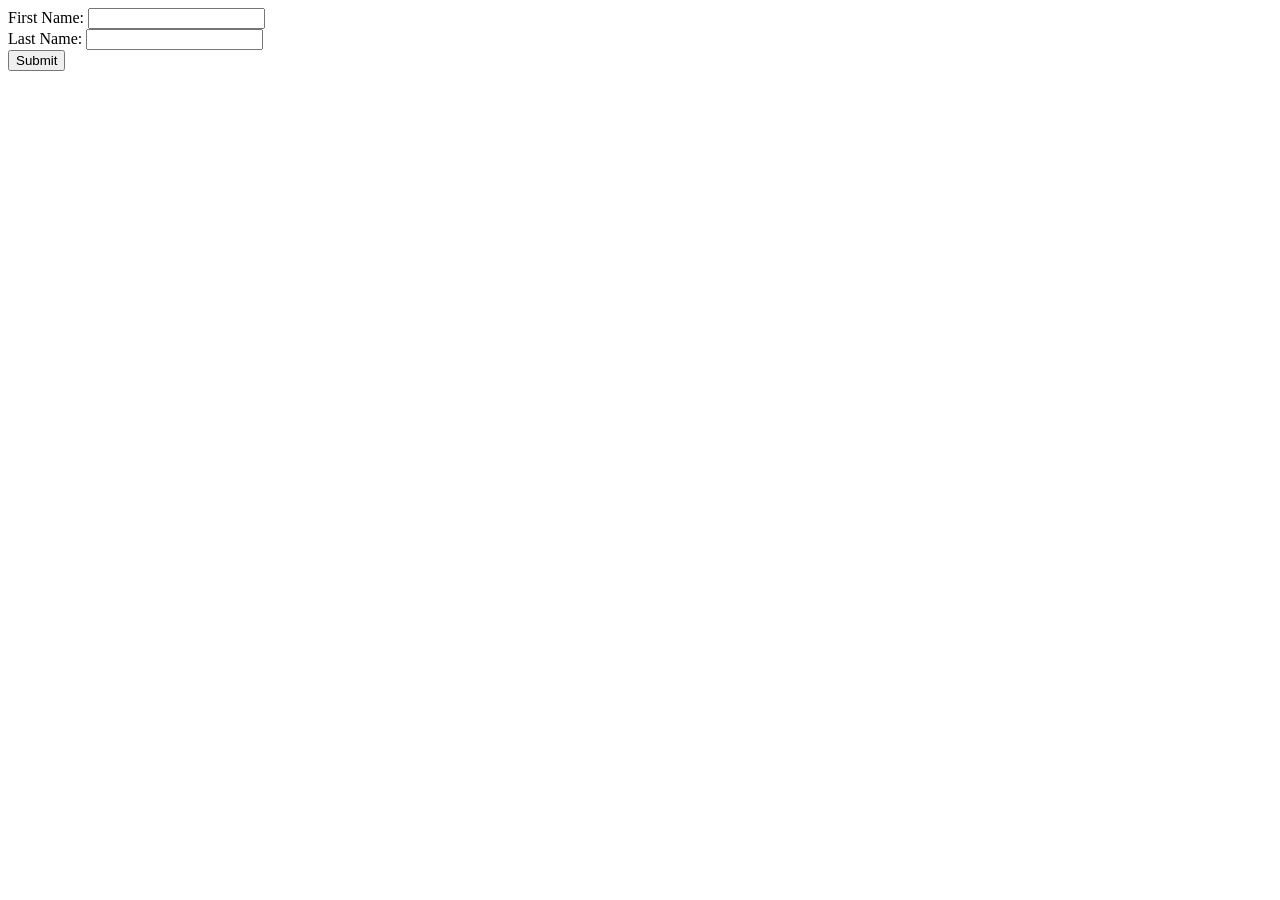
<file: 26th May, 2016/views/index.html>
<html>
<body>
<form action="http://127.0.0.1:8081/process_get" method="GET">
<!--<form action="http://www.google.com" method="GET">-->
    First Name: <input type="text" name="first_name">  <br>

    Last Name: <input type="text" name="last_name"> <br>

    <input type="submit" value="Submit">
</form>
</body>
</html>
</file>
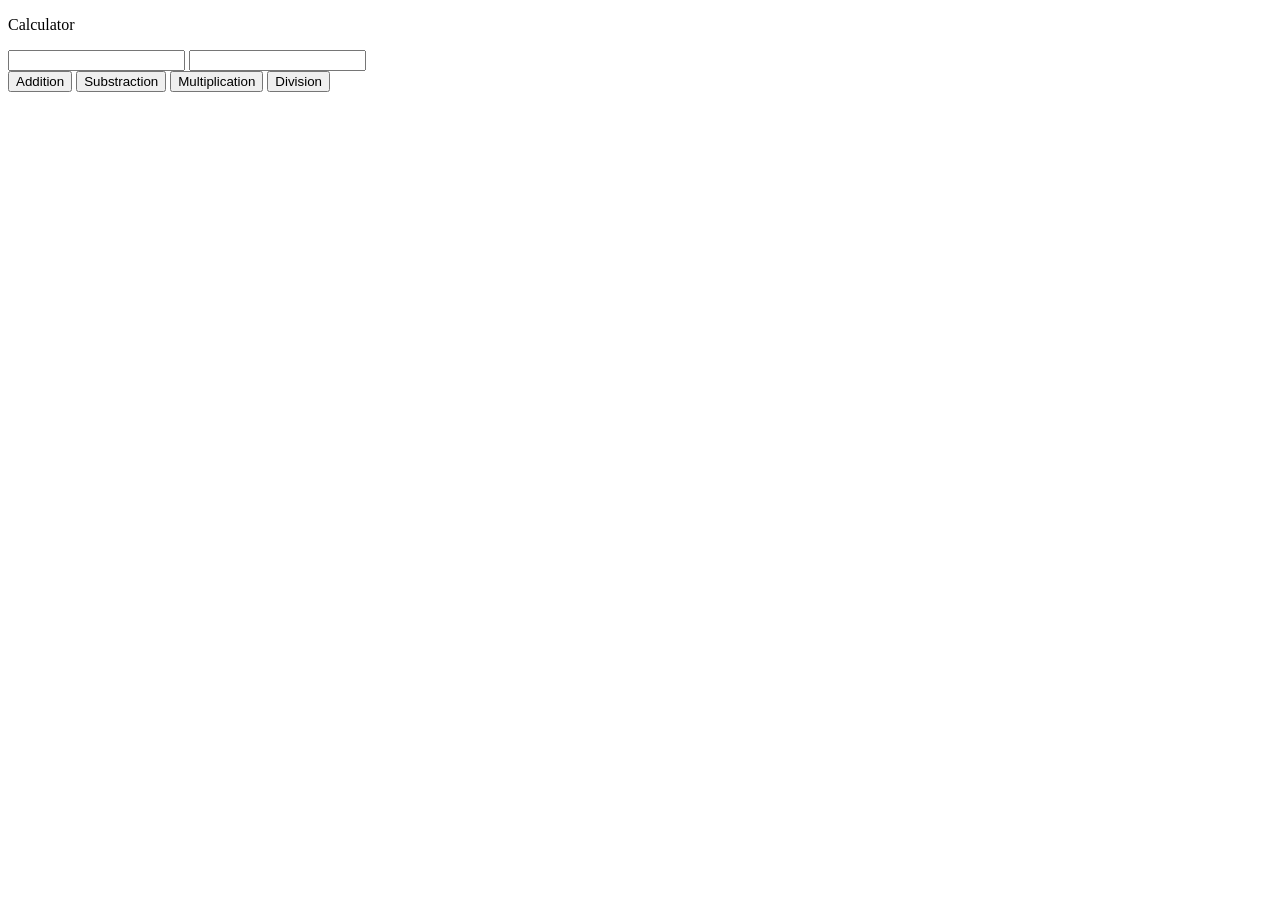
<file: calculator.html>
<!DOCTYPE html>
<html>
<body>

<p>Calculator</p>
<input type = "text" id = "a"></input>
 <input type="text" id="b"></br>
<button onclick="add()">Addition</button>
<button onclick="sub()">Substraction</button>
<button onclick="mul()">Multiplication</button>
<button onclick="div()">Division</button>


<p id="demo"></p>

<script>
function add() {
    var x = parseInt(document.getElementById("a").value);
    var y = parseInt(document.getElementById("b").value);
    var z = x + y;
    document.getElementById("demo").innerHTML= z;
}
function sub() {
    var x = parseInt(document.getElementById("a").value);
    var y = parseInt(document.getElementById("b").value);
    var z = x - y;
    document.getElementById("demo").innerHTML= z;
}
function mul() {
    var x = parseInt(document.getElementById("a").value);
    var y = parseInt(document.getElementById("b").value);
    var z = x * y;
    document.getElementById("demo").innerHTML= z;
}
function div() {
    var x = parseInt(document.getElementById("a").value);
    var y = parseInt(document.getElementById("b").value);
    var z = x / y;
    document.getElementById("demo").innerHTML= z;
}

</script>

</body>
</html>
</file>
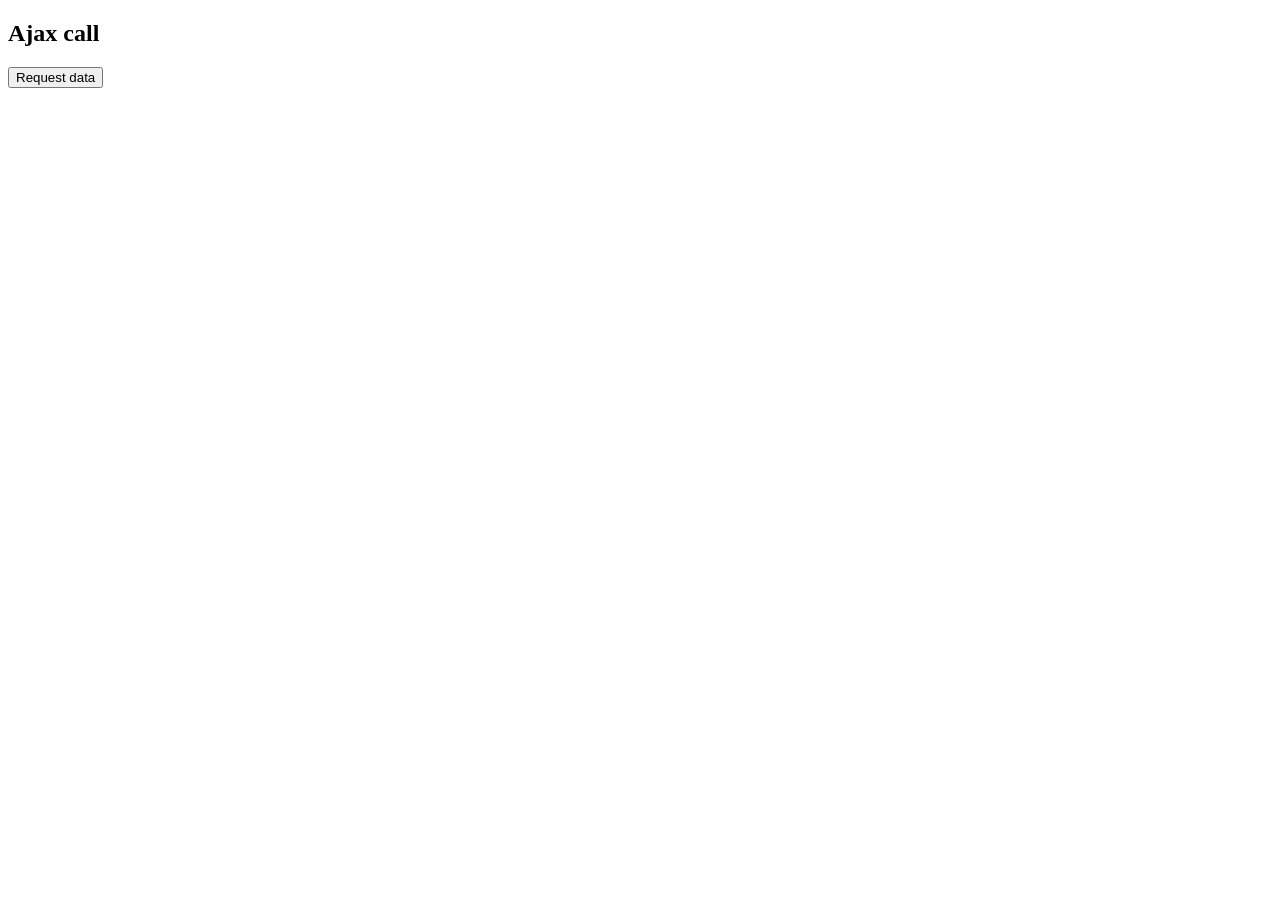
<file: getCall.html>
<!DOCTYPE html>
<html>
<body>

<h2>Ajax call</h2>

<button type="button" onclick="loadDoc()">Request data</button>

<p id="demo"></p>


<script>
    function loadDoc() {
        var xhttp = new XMLHttpRequest();
        xhttp.onreadystatechange = function() {
            if (xhttp.readyState == 4 && xhttp.status == 200) {
                document.getElementById("demo").innerHTML = xhttp.responseText;
//                document.writeln("Status : "+ xhttp.status);
//                document.writeln("StatusText : "+ xhttp.statusText);

            }
        };
        xhttp.open("GET", "index.text", true);
        xhttp.send();
    }
</script>

</body>
</html>
</file>
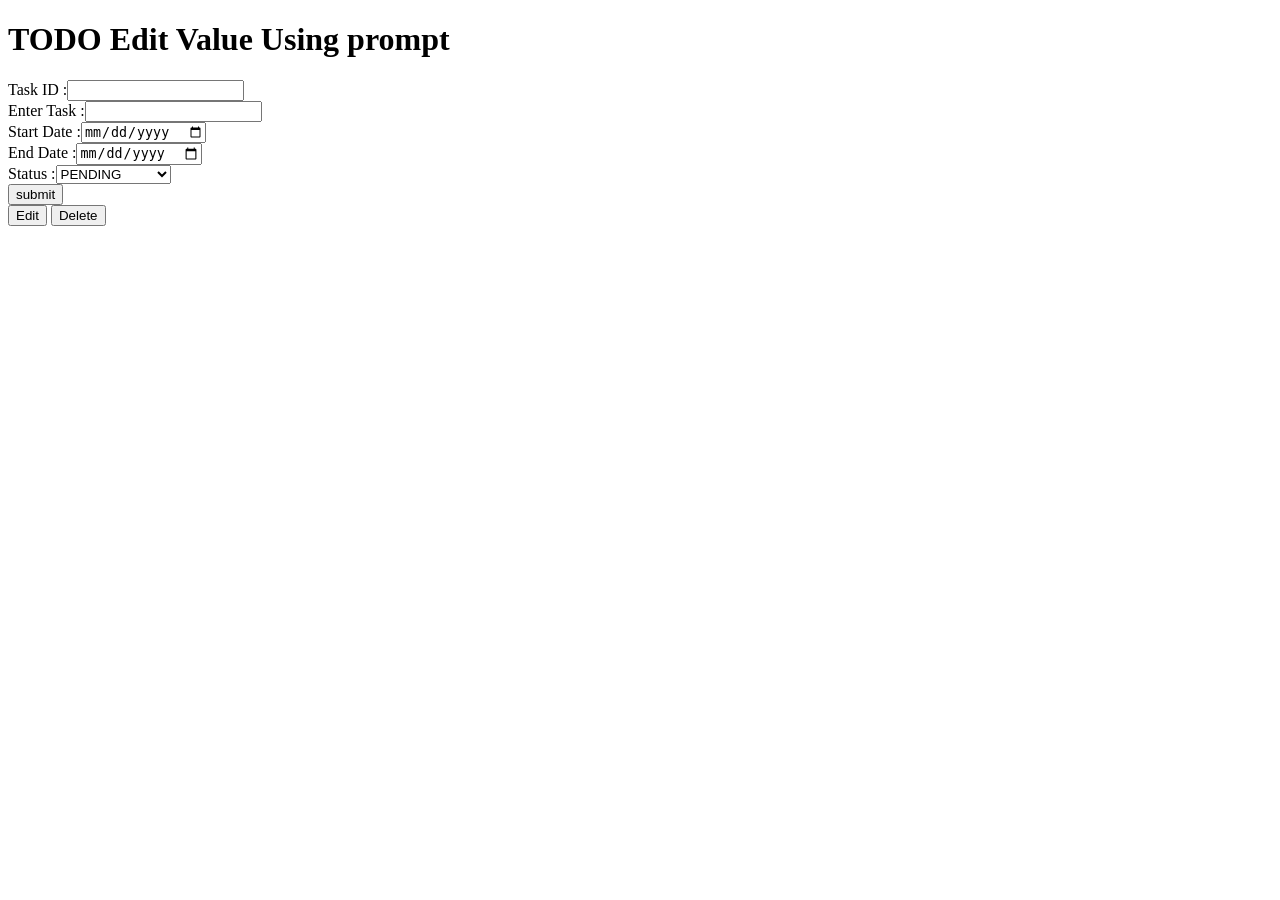
<file: todo_edit_using_prompt.html>
<!DOCTYPE html>
 					<!-- ToDo List Use prompt for Update Edit Value -->
<html>
<head>
	<title>ToDo List App</title>
</head>
<body>
<h1>TODO Edit Value Using prompt</h1>
<form name="form">
     Task ID    :<input type="number" name="taskid" id="id" required="unique"></br>
	Enter Task :<input type="text" name="tasks" id="t" required/></br>
	Start Date :<input type="date" name="startDate" id="sd" /></br>
	End Date   :<input type="date" name="endDate" id="ed" /></br>
	  Status   :<select name="stats" id="sts">
	  	<option value="PENDING">PENDING</option>
	  	<option value="IN PROGRESS">IN PROGRESS</option>
	  </select>
	  </br>
	      <input type="button" value="submit" onclick="return obj.showdata()"></input> 
	      
</form>
			<div id="demo"></div>
<script type="text/javascript">
	var obj = {};
	var taskid,html;
	var tasks = startDate = endDate = stats = "";
    // var date= new Date();
	var task= [];
		

	obj.showdata = function(){
		console.log('inside showdata');
		taskid = document.getElementById("id").value;
		tasks = document.getElementById("t").value;
		startDate = document.getElementById("sd").value;
		endDate = document.getElementById("ed").value;
		stats = document.getElementById("sts").value;

		var formValidate = obj.checkForm();

		if(formValidate){
			
		 var taskdata = {
		
        'taskid'    : taskid,
		'tasks'    : tasks,
		'startDate': startDate ,
		'endDate'  : endDate,
		'stats'    : stats
		};
		
		task.push(taskdata);
		obj.showTask();
  		obj.clearFunction();
  	
		}
		return false;
	}

	obj.checkForm = function(){
		var flag = true;
		var d1 = new Date();
		var d2 = new Date(startDate);
		var d3 = new Date(endDate);
		console.log(d1);

			if(tasks == ""){
				alert("Please Enter task :");
				document.form.tasks.focus();
				flag = false;
			}
			else if (startDate == "") {
				alert("Enter Start date");
				document.form.startDate.focus();
				flag = false;
			}

			else if(d1.getTime() > d2.getTime()){
			alert("Please enter valid Start Date");
			document.form.startDate.focus();
			flag = false;
			}
			
			else if (endDate == "") {
				alert("Enter end date");
				document.form.endDate.focus();
				flag = false;
			}

		    else if (d1.getTime() > d3.getTime() ){
			alert("Sorry, the END date you specify is already gone... Thats mean your task is completed...")
			document.form.endDate.focus();
			flag = false;
			}
			
			else if(startDate > endDate){
			alert("Ooops!!! Your end date is set before start date...! Can you please correct it?");
			document.form.endDate.focus();
			flag = false;
			}
			else if (stats =="") {
				alert("Please enter Status");
				document.form.stats.focus();
				flag = false;
			}
			else {
				flag = true;
			}
			return flag;
		}


	obj.clearFunction=function(){
		tasks = document.getElementById("t").value = "";
		startDate = document.getElementById("sd").value = "";
		endDate = document.getElementById("ed").value = "";

	    }


	   
	 obj.showTask = function(){
	    		var html= '<table class="table table-bordered" id="table">' +
  						  '<thead>'+	
  						  '<tr>'+
  						  '<th>Task ID</th>'+
  						  '<th>Task</th>'+
  						  '<th>Start Date</th>'+
  						  '<th>End Date</th>'+
  						  '<th>Current Status</th>'+
  						  '</tr>'+
  						  '</thead>'

	  			for(var i in task){
	  					html+="<tr>";
	  					html+="<td>"+task[i].taskid+"</td>";
	        			html+="<td>"+task[i].tasks+"</td>";
	       				html+="<td>"+task[i].startDate+"</td>";
	       				html+="<td>"+task[i].endDate+"</td>";
	       				html+="<td class='status'>"+task[i].stats+"</td>";
	        			html+="</tr>"; 
	  				}

	  			html+="</table>";
	  			document.getElementById('demo').innerHTML = html;
	    }


     obj.editData = function(){

     			var today = new Date();

     	    var x = prompt("Please Enter Task ID :");
	    	 for(var i in task){
	    	 	var a = task[i].taskid;
	    		if(x === a){
                  alert ("Do you wnt to update your data ");

                  // var myvar = '<input type="date" name="startDate" id="sd" />';
                  
                  task[i].taskid = prompt("Enter Task Id");
                  task[i].tasks = prompt ("Enter Task");
                  task[i].startDate = prompt("Enter Start Date"+today.getDate());
                  task[i].endDate = prompt("Enter End Date"+today.getDate());
                  task[i].stats = prompt("Enter status");
	    		}
		     }
		      obj.showTask();
     }


	 obj.deleteData = function(){
	    	var x = prompt("Please Enter Task ID :");
	    	 for(var i in task){
	    	 	var a = task[i].taskid;
	    	 	// document.write(i);
	    		if(x === a){
	    			alert("Do you want to Delete your data ?");
	    			task.splice(i,1);
	    			break;
	    		}
		     }
		     obj.showTask();	
	    }


</script>
          <input type="button" value="Edit" onclick="obj.editData()"></input>
	      <input type="button" value="Delete" onclick="obj.deleteData()"></input>

</body>
</html>
</file>
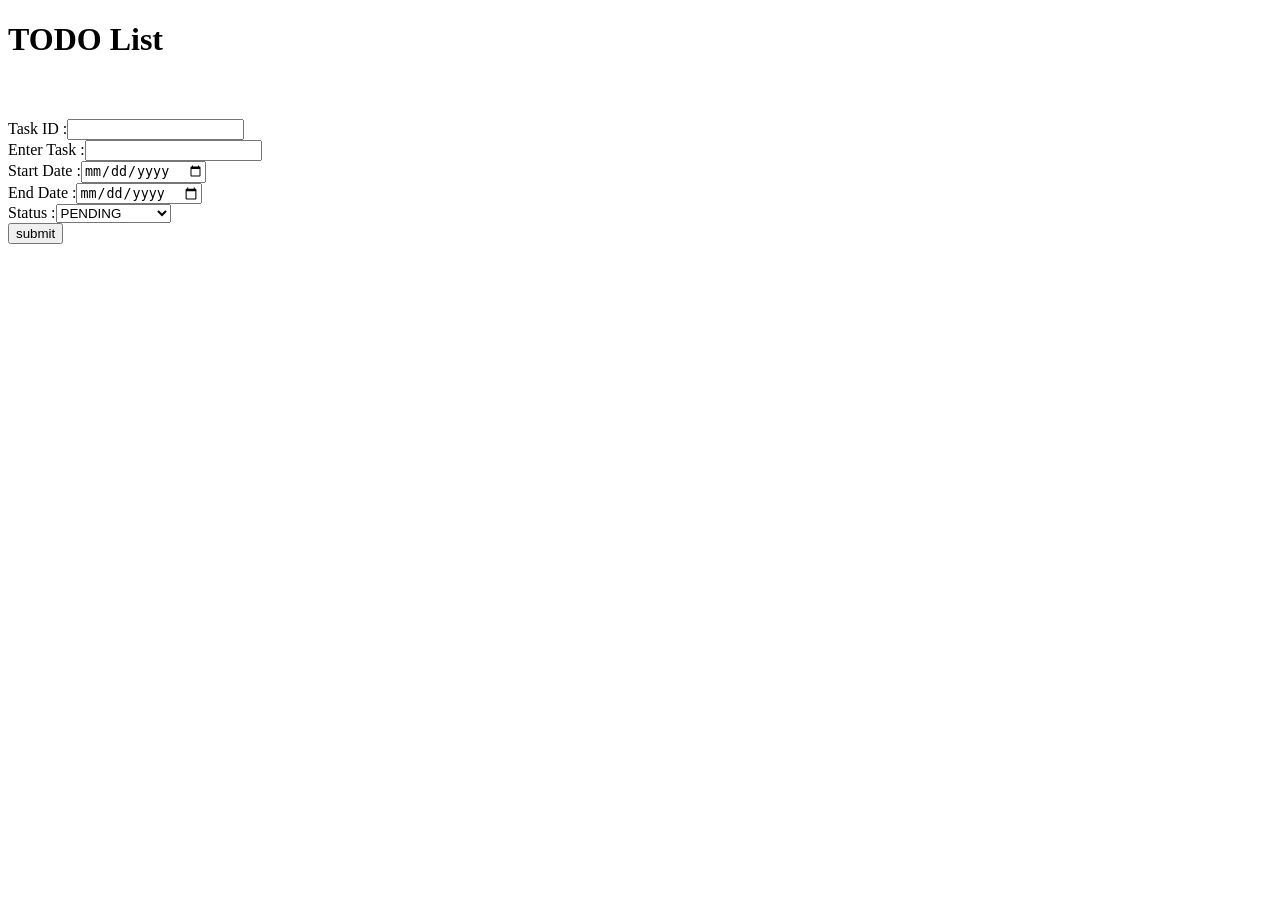
<file: ToDo_List_Use_Editable_Property_for_Edit_function.html>
<!DOCTYPE html>
					<!-- ToDo List Use Editable Property for Edit function -->

<html>
<head>
	<title>ToDo List App</title>
	<h1>TODO List</h1>
</head>
<body>
<p contenteditable="true" id="editId"></p>
<form name="form">
     Task ID    :<input type="number" name="taskid" id="id" required></br>
	Enter Task :<input type="text" name="tasks" id="t" required/></br>
	Start Date :<input type="date" name="startDate" id="sd" /></br>
	End Date   :<input type="date" name="endDate" id="ed" /></br>
	  Status   :<select name="stats" id="sts">
	  	<option value="PENDING">PENDING</option>
	  	<option value="IN PROGRESS">IN PROGRESS</option>
	  </select>
	  </br>
	      <input type="button" value="submit" onclick="showdata()"></input> 
	      
</form>
			<div id="demo"></div>
<script type="text/javascript">

	var taskid,html;
	var tasks = startDate = endDate = stats = "";
	var task= [];
		

	function showdata(){
		console.log('inside showdata');
		taskid = document.getElementById("id").value;
		tasks = document.getElementById("t").value;
		startDate = document.getElementById("sd").value;
		endDate = document.getElementById("ed").value;
		stats = document.getElementById("sts").value;

		var formValidate = checkForm();

		if(formValidate){
			
		 var taskdata = {
		
        'taskid'    : taskid,
		'tasks'    : tasks,
		'startDate': startDate ,
		'endDate'  : endDate,
		'stats'    : stats
		};
		
		task.push(taskdata);
		showTask();
  		clearFunction();
  	
		}
	}

	function checkForm(){
		var flag = true;
		var d1 = new Date();
		var d2 = new Date(startDate);
		var d3 = new Date(endDate);
		console.log(d1);


			if(tasks == ""){
				alert("Please Enter task :");
				document.form.tasks.focus();
				flag = false;
			}
			else if (startDate == "") {
				alert("Enter Start date");
				document.form.startDate.focus();
				flag = false;
			}

			else if(d1.getTime() > d2.getTime()){
			alert("Please enter valid Start Date");
			document.form.startDate.focus();
			flag = false;
			}
			
			else if (endDate == "") {
				alert("Enter end date");
				document.form.endDate.focus();
				flag = false;
			}

		    else if (d1.getTime() > d3.getTime() ){
			alert("Sorry, the END date you specify is already gone... Thats mean your task is completed...")
			document.form.endDate.focus();
			flag = false;
			}
			
			else if(startDate > endDate){
			alert("Ooops!!! Your end date is set before start date...! Can you please correct it?");
			document.form.endDate.focus();
			flag = false;
			}
			else if (stats =="") {
				alert("Please enter Status");
				document.form.stats.focus();
				flag = false;
			}
			else {
				flag = true;
			}
			return flag;
		}


	function clearFunction(){
		tasks = document.getElementById("t").value = "";
		startDate = document.getElementById("sd").value = "";
		endDate = document.getElementById("ed").value = "";

	    }


	   
	 function showTask(){
	    		var html= '<table class="table table-bordered" id="table">' +
  						  '<thead>'+	
  						  '<tr>'+
  						  '<th>Task ID</th>'+
  						  '<th>Task</th>'+
  						  '<th>Start Date</th>'+
  						  '<th>End Date</th>'+
  						  '<th>Current Status</th>'+
  						  '</tr>'+
  						  '</thead>'

	  			for(var i in task){
	  					html+="<tr>";
	  					html+="<td>"+task[i].taskid+"</td>";
	        			html+="<td>"+task[i].tasks+"</td>";
	       				html+="<td>"+task[i].startDate+"</td>";
	       				html+="<td>"+task[i].endDate+"</td>";
	       				html+="<td class='status'>"+task[i].stats+"</td>";
	       			html+='<td><input type="button" value="Edit" onclick="editData('+i+')"></input></td>';
	       			html+='<td><input type="button" value="Delete" onclick="deleteData('+i+')"></input></td>';
	        			html+="</tr>"; 

	  				}

	  			html+="</table>";
	  			document.getElementById('demo').innerHTML = html;
	  			
	    }


     function editData(btn){

                  var i = btn;

                   document.getElementById("editId").contentEditable;
                
                  var edithtml = 'Enter Task ID :</br><input type="number" name="taskid" id="idi"></br>'+
                  'Enter Task :</br><input type="text" name="tasks" id="ti" required/></br>'+
                  'Enter Start Date :</br><input type="date" name="startDate" id="sdi" /></br>'+
                  'Enter EndDate :</br><input type="date" name="endDate" id="edi" /></br>'+
                   'Select Status :</br><select name="stats" id="stsi">'+
	  	           '<option value="PENDING">PENDING</option>'+
	  	           '<option value="IN PROGRESS">IN PROGRESS</option>'+
	               ' </select></br>' +
					'<input type="button" value="Save" onclick="saveData('+i+')"></input>'

					document.getElementById("editId").innerHTML = edithtml;

					console.log("Okay working",task[i].taskid );

     }

	 function saveData(editI){

	    	 var i = editI;
	    	 console.log("Index of i in saveData",i);
			 taskid = document.getElementById("idi").value;
			 tasks = document.getElementById("ti").value;
			 startDate = document.getElementById("sdi").value;
			 endDate = document.getElementById("edi").value;
			 stats = document.getElementById("stsi").value;

					    var taskdata1 = {
					
				        'taskid'    : taskid,
						'tasks'    : tasks,
						'startDate': startDate ,
						'endDate'  : endDate,
						'stats'    : stats
						};
						clearFunction();
						task[i] = taskdata1;
						showTask();
						// document.getElementById('editId').parentNode.removeChild(document.getElementById('editId'));
			  document.getElementById('editId').innerHTML="";
	  }

	     function deleteData(btn){
	     	var i = btn;
	    	
	    			confirm("Do you want to delete data?");
	    			task.splice(btn,1);

		    showTask();	
	    }


</script>

</body>
</html>
</file>
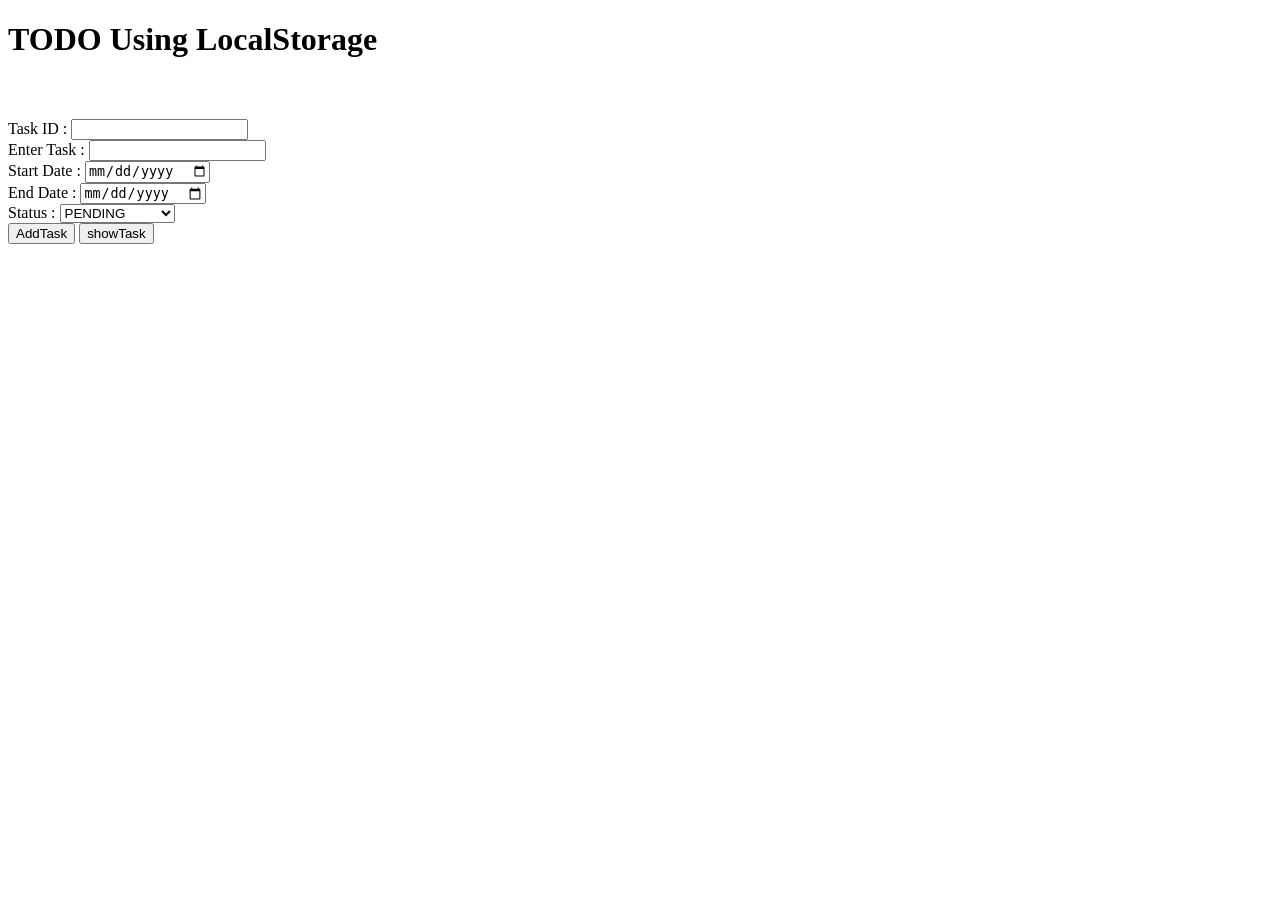
<file: ToDo_LocalStorage.html>
<!DOCTYPE html>
					<!-- ToDo List Use Editable Property for Edit function -->

<html>
<head>
	<title>ToDo List App</title>
	<h1>TODO Using LocalStorage</h1>
</head>
<body>
<p contenteditable="true" id="editId"></p>
<form name="form">
	<label>Task ID :</label>
    <input type="number" name="taskid" id="id" required></br>
    <label>Enter Task :</label>
	<input type="text" name="tasks" id="t" required/></br>
	<label>Start Date :</label>
	<input type="date" name="startDate" id="sd" /></br>
	<label>End Date   :</label>
	<input type="date" name="endDate" id="ed" /></br>
	<label>Status   :</label>
	  <select name="stats" id="sts">
	  	<option value="PENDING">PENDING</option>
	  	<option value="IN PROGRESS">IN PROGRESS</option>
	  </select>
	  </br>
	      <input type="button" value="AddTask" onclick="showdata()"></input> 
	       <input type="button" value="showTask" onclick="showTask()"></input>
	      
</form>
			<div id="demo"></div>
<script type="text/javascript">

	var taskid,html;
	var tasks = startDate = endDate = stats = "";
	var task= [];
		

	function showdata(){
		console.log('inside showdata');
		taskid = document.getElementById("id").value;
		tasks = document.getElementById("t").value;
		startDate = document.getElementById("sd").value;
		endDate = document.getElementById("ed").value;
		stats = document.getElementById("sts").value;

		var formValidate = checkForm();

		if(formValidate){
			
		 var taskdata = {
		
        'taskid'    : taskid,
		'tasks'    : tasks,
		'startDate': startDate ,
		'endDate'  : endDate,
		'stats'    : stats
		};
		
		task = JSON.parse(localStorage.getItem('name')) || []; 
	    task.push(taskdata);     	

		localStorage.setItem('name',JSON.stringify(task));
		alert("Task is Successfully Added");
		showTask();
  		clearFunction();
  	
		}
	}

	function checkForm(){
		var flag = true;
		var d1 = new Date();
		var d2 = new Date(startDate);
		var d3 = new Date(endDate);
		console.log(d1);


			if(tasks == ""){
				alert("Please Enter task :");
				document.form.tasks.focus();
				flag = false;
			}
			else if (startDate == "") {
				alert("Enter Start date");
				document.form.startDate.focus();
				flag = false;
			}

			else if(d1.getTime() > d2.getTime()){
			alert("Please enter valid Start Date");
			document.form.startDate.focus();
			flag = false;
			}
			
			else if (endDate == "") {
				alert("Enter end date");
				document.form.endDate.focus();
				flag = false;
			}

		    else if (d1.getTime() > d3.getTime() ){
			alert("Sorry, the END date you specify is already gone... Thats mean your task is completed...")
			document.form.endDate.focus();
			flag = false;
			}
			
			else if(startDate > endDate){
			alert("Ooops!!! Your end date is set before start date...! Can you please correct it?");
			document.form.endDate.focus();
			flag = false;
			}
			else if (stats =="") {
				alert("Please enter Status");
				document.form.stats.focus();
				flag = false;
			}
			else {
				flag = true;
			}
			return flag;
		}
	function clearFunction(){
		tasks = document.getElementById("t").value = "";
		startDate = document.getElementById("sd").value = "";
		endDate = document.getElementById("ed").value = "";

	    }   
	 function showTask(){

	 			var retrievedData = localStorage.getItem('name');
			    var task1 = JSON.parse(retrievedData);
	    		var html= '<table class="table table-bordered" id="table">' +
  						  '<thead>'+	
  						  '<tr>'+
  						  '<th>Task ID</th>'+
  						  '<th>Task</th>'+
  						  '<th>Start Date</th>'+
  						  '<th>End Date</th>'+
  						  '<th>Current Status</th>'+
  						  '</tr>'+
  						  '</thead>'

	  			for(var i in task1){
	  					html+="<tr>";
	  					html+="<td>"+task1[i].taskid+"</td>";
	        			html+="<td>"+task1[i].tasks+"</td>";
	       				html+="<td>"+task1[i].startDate+"</td>";
	       				html+="<td>"+task1[i].endDate+"</td>";
	       				html+="<td class='status'>"+task1[i].stats+"</td>";
	       			html+='<td><input type="button" value="Edit" onclick="editData('+i+')"></input></td>';
	       			html+='<td><input type="button" value="Delete" onclick="deleteData('+i+')"></input></td>';
	        			html+="</tr>"; 

	  				}

	  			html+="</table>";
	  			document.getElementById('demo').innerHTML = html;
	  			
	    }


     function editData(btn){

                  var i = btn;

                   document.getElementById("editId").contentEditable;
                
                  var edithtml = 'Enter Task ID :</br><input type="number" name="taskid" id="idi"></br>'+
                  'Enter Task :</br><input type="text" name="tasks" id="ti" required/></br>'+
                  'Enter Start Date :</br><input type="date" name="startDate" id="sdi" /></br>'+
                  'Enter EndDate :</br><input type="date" name="endDate" id="edi" /></br>'+
                   'Select Status :</br><select name="stats" id="stsi">'+
	  	           '<option value="PENDING">PENDING</option>'+
	  	           '<option value="IN PROGRESS">IN PROGRESS</option>'+
	               ' </select></br>' +
					'<input type="button" value="Save" onclick="saveData('+i+')"></input>'

					document.getElementById("editId").innerHTML = edithtml;

					// console.log("Okay working",task[i].taskid );

     }

	 function saveData(editI){

	    	 var i = editI;
	    	 console.log("Index of i in saveData",i);
			 taskid = document.getElementById("idi").value;
			 tasks = document.getElementById("ti").value;
			 startDate = document.getElementById("sdi").value;
			 endDate = document.getElementById("edi").value;
			 stats = document.getElementById("stsi").value;

					    var taskdata1 = {
					
				        'taskid'    : taskid,
						'tasks'    : tasks,
						'startDate': startDate ,
						'endDate'  : endDate,
						'stats'    : stats
						};

							task = JSON.parse(localStorage.getItem('name')) || []; 
							// task.insert(i, 'taskdata1');
							task.splice(i,1,taskdata1);
							// task.splice(i,1);
			                // task[i].push(taskdata1);
			                localStorage.setItem('name',JSON.stringify(task));
				            alert("Task is Successfully Added");	
							showTask();
					        document.getElementById('editId').innerHTML="";
					        clearFunction();
	  }

	     function deleteData(btn){
	     	var i = btn;
	    			task = JSON.parse(localStorage.getItem('name')) || []; 
	    			confirm("Do you want to delete data?");
	    			task.splice(btn,1);
	    			localStorage.setItem('name',JSON.stringify(task));
		            alert("Task is Successfully Added");

		    showTask();	
	    }


</script>

</body>
</html>
</file>
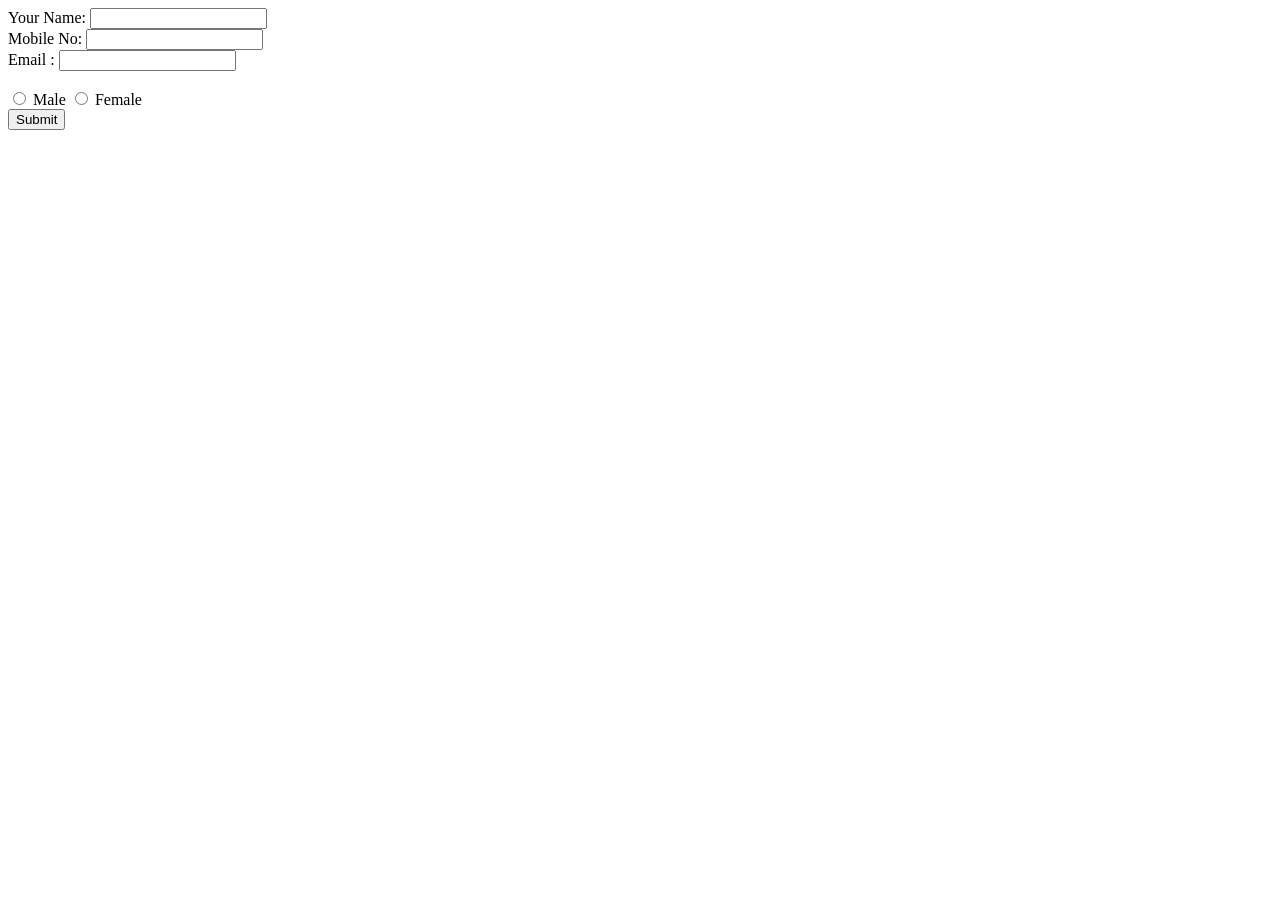
<file: validationForm.html>
<html>
<head>
<script type="text/javascript">

function validation()
{
	var a = document.form.name.value;
if(a=="")
{
alert("Please Enter Your Name");
document.form.name.focus();
return false;
}
if(!isNaN(a))
{
alert("Please Enter Only Characters");
document.form.name.select();
return false;
}

var b = document.form.phone.value;
if(b=="")
{
alert("please Enter the Contact Number");
document.form.phone.focus();
return false;
}
if(isNaN(b))
{

alert("Enter the valid Mobile Number(Like : 9566137117)");
document.form.phone.focus();
return false;
}
if(b.length != 10) {
    window.alert("Phone number must be 10 digits.");
    document.form.phone.focus();
    return false;
}

  var gender = form.querySelectorAll('input[name="gender"]:checked');
        if (!gender.length) {
            alert('You must select male or female');
            return false;
        }

}

</script>

</head>
<body>
<form name="form" method="post" onsubmit="return validation()">
<tr>
<td> Your Name:</td>
<td><input type="text" name="name" required></td>
</tr></br>
<tr>
<td> Mobile No:</td>
<td><input type="text" name="phone" required></td>
</tr>
<tr></br>
Email :       <input type="email" name="email" required></br>
<td></td></br>
 <input name="gender" type="radio" value="m" /> Male
    <input name="gender" type="radio" value="f" /> Female</br>


</tr>


<td><input type="submit" name="sub" value="Submit"></td>
</form>
</body>
</html>
</file>
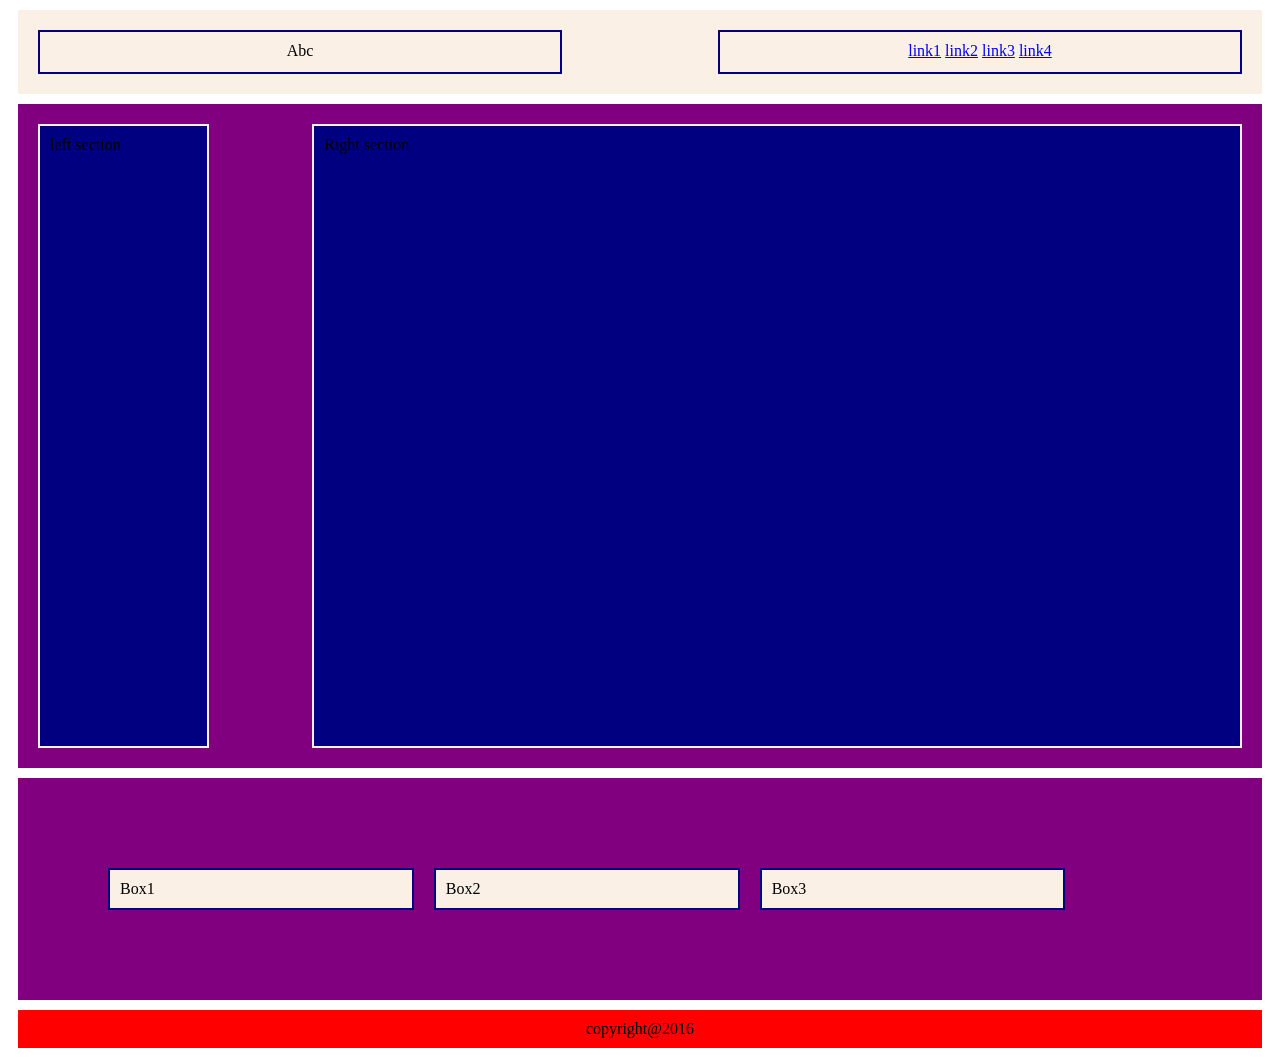
<file: csstask/demo.html>
<!DOCTYPE html>
<html>
<head>
	<title>Demo</title>
	<link rel="stylesheet" type="text/css" href="demo.css">
</head>
<body>
<div class="wrapper">
	<div class="header">
		<div class="header-left">
			Abc
		</div>
		<div class="header-right">
			<a href="/test">link1</a>
			<a href="/test">link2</a>
			<a href="/test">link3</a>
			<a href="/test">link4</a>
		</div>
	</div>
	<div class="section">
		<div class="section-left">
			left section
		</div>
		<div class="section-right">
			Right section
		</div>
	</div>
	<div class="banner">
		<div class="box1">
			Box1
		</div>
		<div class="box2">
			Box2
		</div>
		<div class="box3">
			Box3
		</div>
	</div>
	<div class="footer">
		copyright@2016
	</div>
</div>
</body>
</html>
</file>
<file: csstask/demo.css>
.header{
	padding: 10px;
	margin: 10px;
	height: auto;
	width: auto;
	overflow: auto;
	background-color: linen;
}
.header-left{
	text-align: center;
	padding: 10px;
	margin: 10px;
	float: left;
	height: 20px;
	width: 500px;
	border: solid 2px navy;

}
.header-right{
	text-align: center;
	padding: 10px;
	margin: 10px;
	float: right;
	height: 20px;
	width: 500px;
	border: solid 2px navy;
}
.section{
	padding: 10px;
	margin: 10px;
	overflow: auto;
	height: auto;
	width: auto;
	background-color: purple;
}
.section-left{
	padding: 10px;
	margin: 10px;
	width: 12%;
	height: 600px;
	float: left;
	border: solid 2px linen;
	background-color: navy;
}
.section-right{
	padding: 10px;
	margin: 10px;
	width: 74%;
	height: 600px;
	float: right;
	border: solid 2px linen;
	background-color: navy;
}
.banner{
	padding: 80px;
	margin: 10px;
	background-color: purple;
	overflow: auto;
	height: auto;
	width: auto;
}
.box1,.box2,.box3{
	padding: 10px;
	margin: 10px;
	float: left;
	width: 26%;
	height: auto;
	border: solid 2px navy;
	background-color: linen;
}
.footer{
	padding: 10px;
	margin: 10px;
	text-align: center;
	height: auto;
	width: auto;
	background-color: red;
	text-decoration-color: purple;
}
</file>
